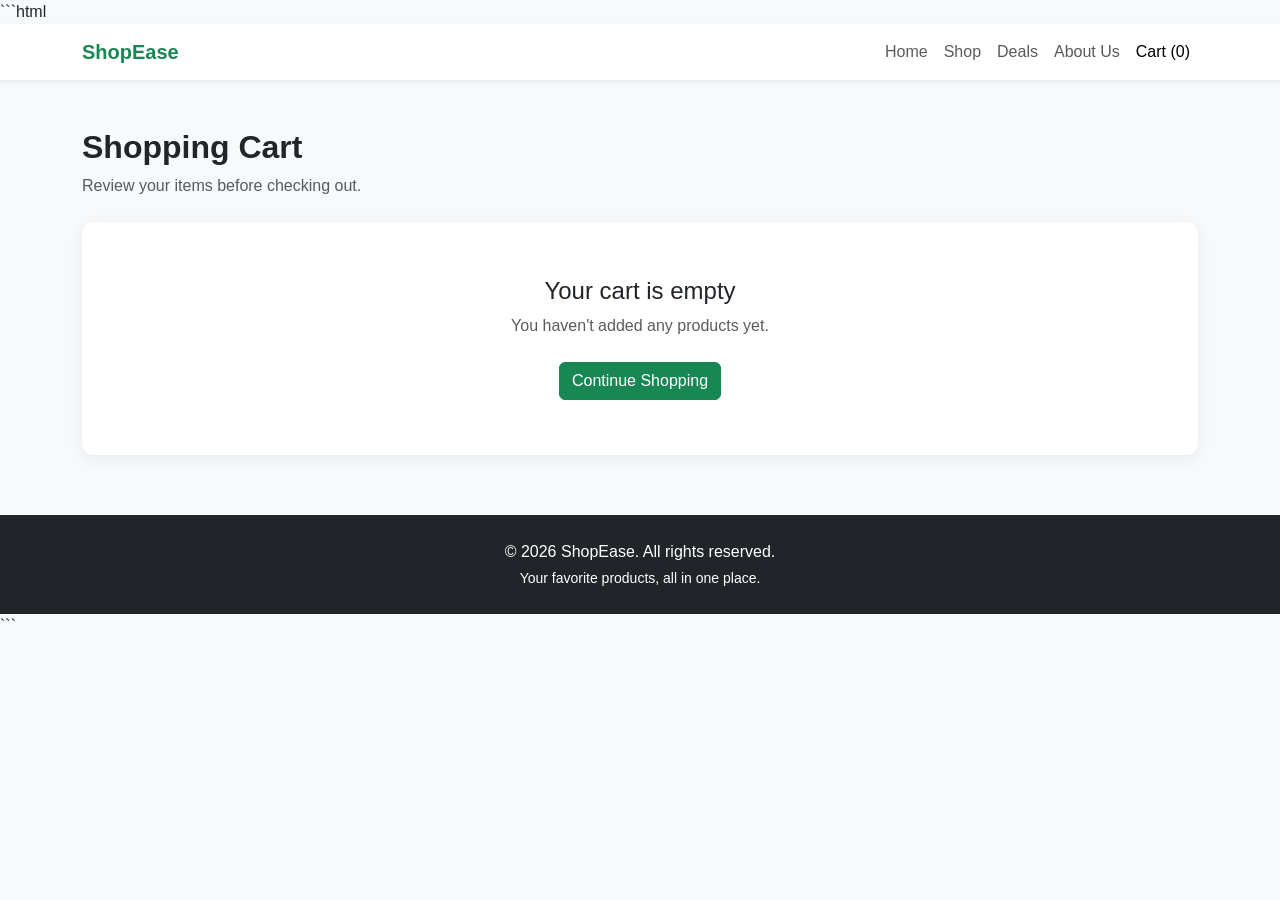
<file: cart.html>
```html
<!DOCTYPE html>
<html lang="en">
<head>
    <meta charset="UTF-8">
    <meta name="viewport" content="width=device-width, initial-scale=1.0">
    <title>Shopping Cart | ShopEase</title>

    <link href="https://cdn.jsdelivr.net/npm/bootstrap@5.3.3/dist/css/bootstrap.min.css"
          rel="stylesheet">

    <style>
        body {
            background: #f8f9fa;
            font-family: Arial, sans-serif;
        }

        .navbar-brand {
            font-weight: bold;
            color: #198754 !important;
        }

        .cart-container {
            background: white;
            border-radius: 12px;
            padding: 25px;
            box-shadow: 0 4px 15px rgba(0,0,0,0.06);
        }

        .cart-image {
            width: 85px;
            height: 85px;
            object-fit: cover;
            border-radius: 8px;
        }

        .quantity-control {
            display: flex;
            align-items: center;
            gap: 10px;
        }

        .quantity-control button {
            width: 30px;
            height: 30px;
            border: 1px solid #ddd;
            background: white;
            border-radius: 5px;
        }

        .summary-box {
            background: white;
            padding: 22px;
            border-radius: 12px;
            box-shadow: 0 4px 15px rgba(0,0,0,0.06);
        }

        .checkout-btn {
            width: 100%;
            padding: 12px;
            font-weight: bold;
        }

        .empty-cart {
            padding: 55px 20px;
            text-align: center;
        }

        footer {
            margin-top: 60px;
            background: #212529;
            color: white;
            padding: 25px;
            text-align: center;
        }
    </style>
</head>

<body>

<!-- Navigation -->
<nav class="navbar navbar-expand-lg navbar-light bg-white shadow-sm">
    <div class="container">
        <a class="navbar-brand" href="index.html">ShopEase</a>

        <button class="navbar-toggler" type="button"
                data-bs-toggle="collapse" data-bs-target="#navbarMenu">
            <span class="navbar-toggler-icon"></span>
        </button>

        <div class="collapse navbar-collapse" id="navbarMenu">
            <ul class="navbar-nav ms-auto align-items-lg-center">
                <li class="nav-item">
                    <a class="nav-link" href="index.html">Home</a>
                </li>
                <li class="nav-item">
                    <a class="nav-link" href="shop.html">Shop</a>
                </li>
                <li class="nav-item">
                    <a class="nav-link" href="deals.html">Deals</a>
                </li>
                <li class="nav-item">
                    <a class="nav-link" href="about.html">About Us</a>
                </li>
                <li class="nav-item">
                    <a class="nav-link active" href="cart.html">
                        Cart (<span id="cart-count">0</span>)
                    </a>
                </li>
            </ul>
        </div>
    </div>
</nav>

<!-- Cart Content -->
<div class="container my-5">
    <h2 class="fw-bold mb-2">Shopping Cart</h2>
    <p class="text-muted mb-4">Review your items before checking out.</p>

    <div id="cart-content"></div>
</div>

<!-- Footer -->
<footer>
    <p class="mb-1">&copy; 2026 ShopEase. All rights reserved.</p>
    <small>Your favorite products, all in one place.</small>
</footer>

<script src="https://cdn.jsdelivr.net/npm/bootstrap@5.3.3/dist/js/bootstrap.bundle.min.js"></script>

<script>
    const CART_KEY = "shopease-cart";

    function getCart() {
        try {
            const cart = JSON.parse(localStorage.getItem(CART_KEY) || "[]");
            return Array.isArray(cart) ? cart : [];
        } catch {
            return [];
        }
    }

    function saveCart(cart) {
        localStorage.setItem(CART_KEY, JSON.stringify(cart));
        updateCartCount();
        renderCart();
    }

    function updateCartCount() {
        const cart = getCart();
        const count = cart.reduce((total, item) =>
            total + (Number(item.quantity) || 0), 0);

        document.getElementById("cart-count").textContent = count;
    }

    function formatPrice(price) {
        return "₱" + Number(price).toLocaleString("en-PH", {
            minimumFractionDigits: 2,
            maximumFractionDigits: 2
        });
    }

    function renderCart() {
        const cart = getCart();
        const container = document.getElementById("cart-content");

        if (cart.length === 0) {
            container.innerHTML = `
                <div class="cart-container empty-cart">
                    <h4>Your cart is empty</h4>
                    <p class="text-muted">You haven't added any products yet.</p>
                    <a href="shop.html" class="btn btn-success mt-2">
                        Continue Shopping
                    </a>
                </div>
            `;
            return;
        }

        let subtotal = 0;

        const itemsHTML = cart.map((item, index) => {
            const price = Number(item.price) || 0;
            const quantity = Math.max(1, Number(item.quantity) || 1);
            const itemTotal = price * quantity;

            subtotal += itemTotal;

            return `
                <div class="row align-items-center border-bottom py-3 g-3">
                    <div class="col-12 col-md-6">
                        <div class="d-flex align-items-center gap-3">
                            <img
                                src="${escapeHTML(item.image || "")}"
                                class="cart-image"
                                alt="${escapeHTML(item.name || "Product")}"
                                onerror="this.style.display='none'"
                            >
                            <div>
                                <h6 class="mb-1">${escapeHTML(item.name || "Product")}</h6>
                                <span class="text-muted">${formatPrice(price)}</span>
                            </div>
                        </div>
                    </div>

                    <div class="col-6 col-md-3">
                        <div class="quantity-control">
                            <button onclick="changeQuantity(${index}, -1)"
                                    aria-label="Decrease quantity">−</button>
                            <span>${quantity}</span>
                            <button onclick="changeQuantity(${index}, 1)"
                                    aria-label="Increase quantity">+</button>
                        </div>
                    </div>

                    <div class="col-6 col-md-3 text-md-end">
                        <strong>${formatPrice(itemTotal)}</strong>
                        <br>
                        <button class="btn btn-sm btn-link text-danger p-0 mt-1"
                                onclick="removeItem(${index})">
                            Remove
                        </button>
                    </div>
                </div>
            `;
        }).join("");

        container.innerHTML = `
            <div class="row g-4">
                <div class="col-lg-8">
                    <div class="cart-container">
                        ${itemsHTML}
                        <div class="mt-4">
                            <a href="shop.html" class="btn btn-outline-success">
                                Continue Shopping
                            </a>
                            <button class="btn btn-outline-danger ms-2"
                                    onclick="clearCart()">
                                Clear Cart
                            </button>
                        </div>
                    </div>
                </div>

                <div class="col-lg-4">
                    <div class="summary-box">
                        <h5 class="fw-bold mb-4">Order Summary</h5>

                        <div class="d-flex justify-content-between mb-3">
                            <span>Subtotal</span>
                            <span>${formatPrice(subtotal)}</span>
                        </div>

                        <div class="d-flex justify-content-between mb-3">
                            <span>Shipping</span>
                            <span class="text-success">Free</span>
                        </div>

                        <hr>

                        <div class="d-flex justify-content-between mb-4">
                            <strong>Total</strong>
                            <strong class="text-success">${formatPrice(subtotal)}</strong>
                        </div>

                        <button class="btn btn-success checkout-btn"
                                onclick="checkout()">
                            Proceed to Checkout
                        </button>

                        <p class="text-muted small text-center mt-3 mb-0">
                            Demo checkout only. No payment will be processed.
                        </p>
                    </div>
                </div>
            </div>
        `;
    }

    function escapeHTML(value) {
        return String(value).replace(/[&<>"']/g, character => ({
            "&": "&amp;",
            "<": "&lt;",
            ">": "&gt;",
            '"': "&quot;",
            "'": "&#39;"
        })[character]);
    }

    function changeQuantity(index, change) {
        const cart = getCart();

        if (!cart[index]) return;

        const currentQuantity = Math.max(
            1, Number(cart[index].quantity) || 1
        );
        const newQuantity = currentQuantity + change;

        if (newQuantity < 1) {
            removeItem(index);
            return;
        }

        cart[index].quantity = newQuantity;
        saveCart(cart);
    }

    function removeItem(index) {
        const cart = getCart();
        cart.splice(index, 1);
        saveCart(cart);
    }

    function clearCart() {
        if (confirm("Are you sure you want to clear your cart?")) {
            saveCart([]);
        }
    }

    function checkout() {
        const cart = getCart();

        if (cart.length === 0) {
            alert("Your cart is empty.");
            return;
        }

        alert(
            "Thank you for shopping at ShopEase!\n\n" +
            "This is a demo checkout. Online payment and order processing " +
            "have not been connected."
        );
    }

    updateCartCount();
    renderCart();
</script>

</body>
</html>
```
</file>
